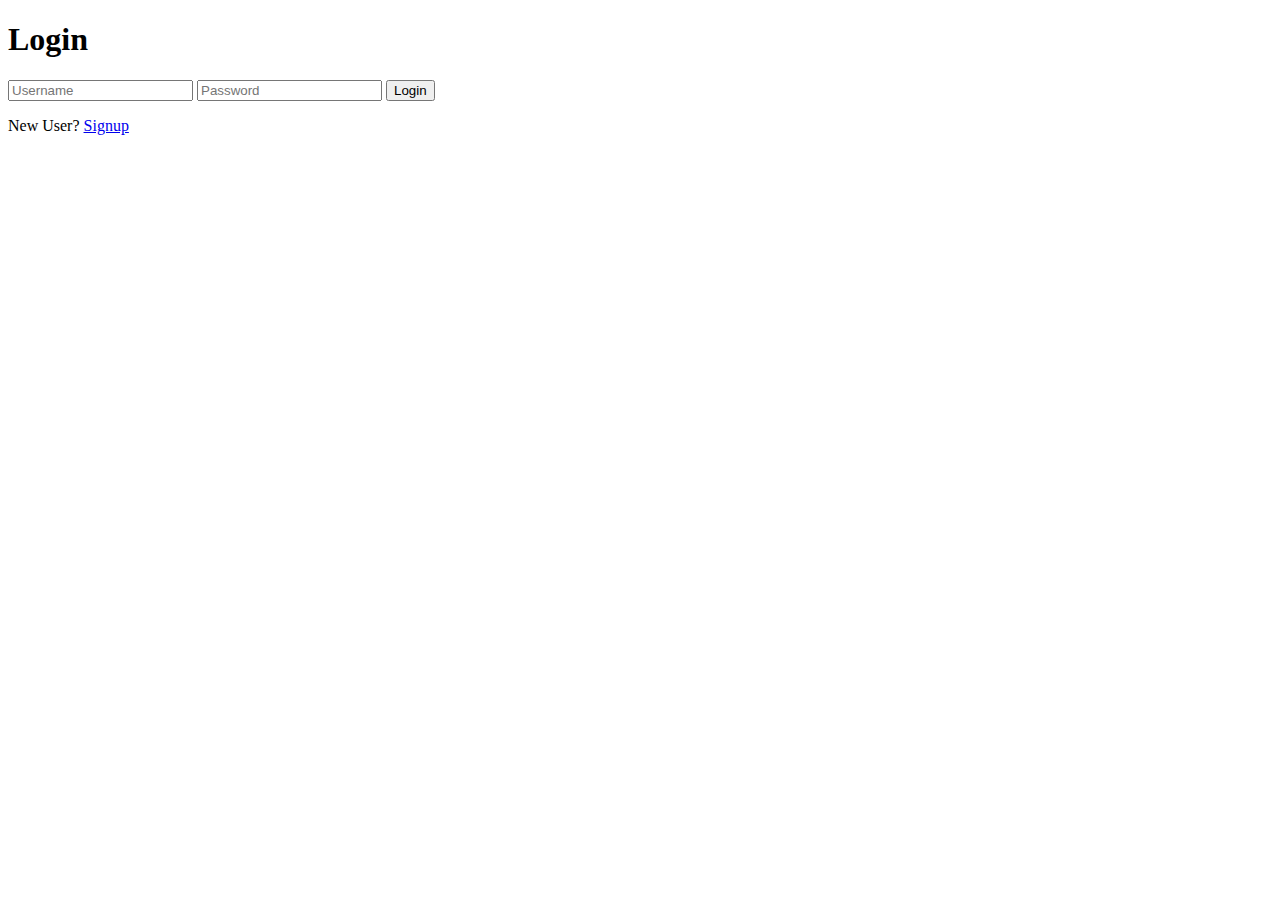
<file: public/login.html>
<!DOCTYPE html>
<html lang="en">
<head>
    <meta charset="UTF-8">
    <meta name="viewport" content="width=device-width, initial-scale=1.0">
    <title>Login</title>
</head>
<body>
    <h1>Login</h1>
    <form id="login-form">
        <input type="text" id="username" placeholder="Username" required>
        <input type="password" id="password" placeholder="Password" required>
        <button type="submit">Login</button>
        <p>New User? <a href="signup.html" class="btn">Signup</a> </p>
    </form>
    <script>
        // Decode the token to get the user ID
        function getUserIdFromToken(token) {
            const payload = JSON.parse(atob(token.split('.')[1])); // Decode JWT payload
            return payload.userId;
        } 

        document.getElementById('login-form').addEventListener('submit', async (e) => {
            e.preventDefault();
            const username = document.getElementById('username').value;
            const password = document.getElementById('password').value;

            try {
                const response = await fetch('http://localhost:3000/login', {
                    method: 'POST',
                    headers: { 'Content-Type': 'application/json' },
                    body: JSON.stringify({ username, password })
                });

                const result = await response.json();
                if (response.ok) {
                    alert(result.message || 'Login successful');
                    console.log(result);
                    localStorage.setItem('token', result.token); // Store token in localStorage
                    localStorage.setItem('userId', getUserIdFromToken( localStorage.getItem('token')));
                    console.log(localStorage.getItem('userId'));
                    window.location.href = 'index.html'; // Redirect to homepage
                } else {
                    alert(result.error || 'Login failed');
                }
            } catch (error) {
                console.error('Error during login:', error);
                alert('An error occurred');
            }
        });
    </script>
</body>
</html>
</file>
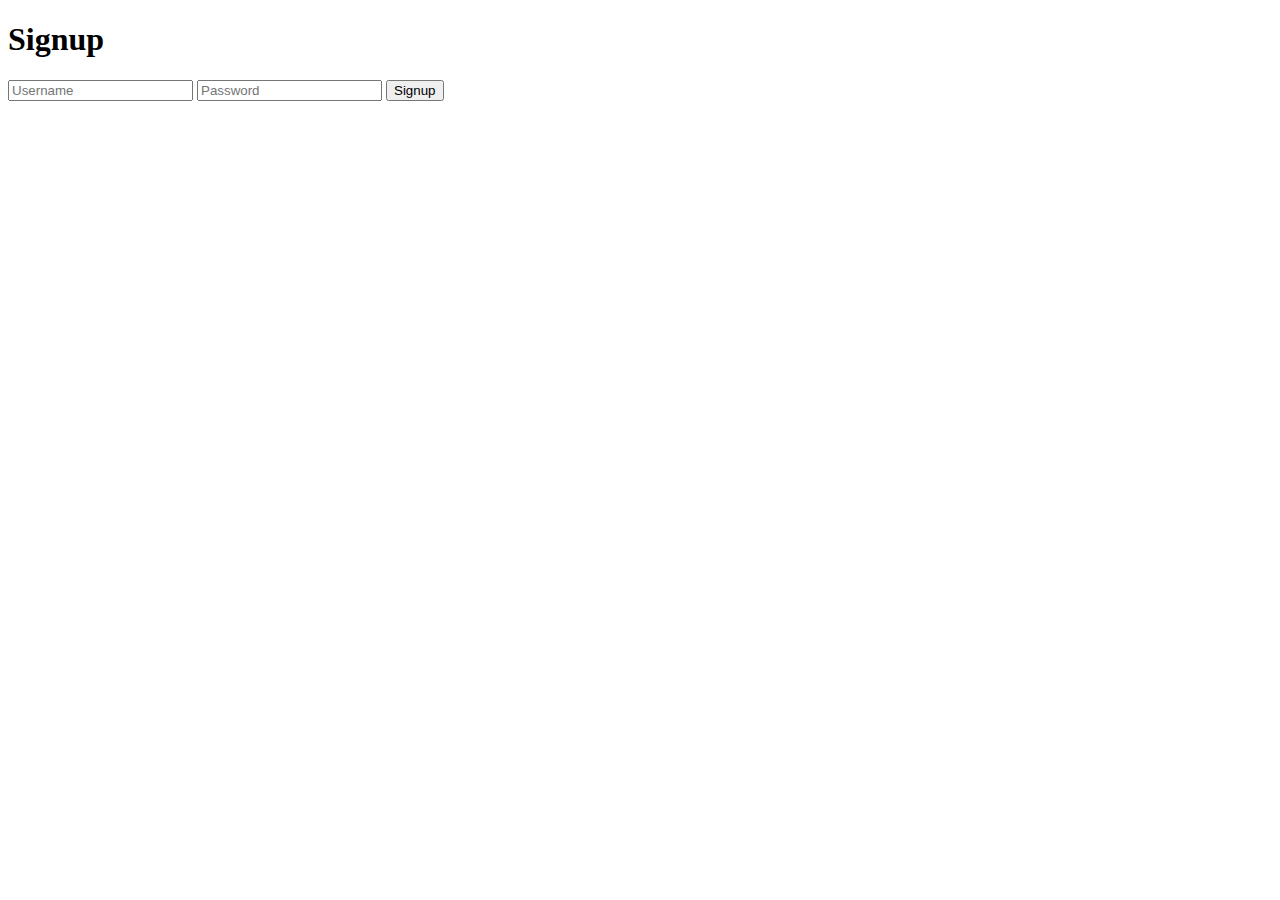
<file: public/signup.html>
<!DOCTYPE html>
<html lang="en">
<head>
    <meta charset="UTF-8">
    <meta name="viewport" content="width=device-width, initial-scale=1.0">
    <title>Signup</title>
</head>
<body>
    <h1>Signup</h1>
    <form id="signup-form">
        <input type="text" id="username" placeholder="Username" required>
        <input type="password" id="password" placeholder="Password" required>
        <button type="submit">Signup</button>
    </form>
    <script>

        

        document.getElementById('signup-form').addEventListener('submit', async (e) => {
            e.preventDefault();
            const username = document.getElementById('username').value;
            const password = document.getElementById('password').value;

            try {
                const response = await fetch('http://localhost:3000/signup', {
                    method: 'POST',
                    headers: { 'Content-Type': 'application/json' },
                    body: JSON.stringify({ username, password })
                });

                const result = await response.json();
                alert(result.message || 'Signup failed');
                //localStorage.setItem('userId', getUserIdFromToken(token));
                if (response.ok) {
                    window.location.href = 'login.html'; // Redirect to login page
                }
            } catch (error) {
                console.error('Error during signup:', error);
                alert('An error occurred');
            }
        });
    </script>
</body>
</html>
</file>
